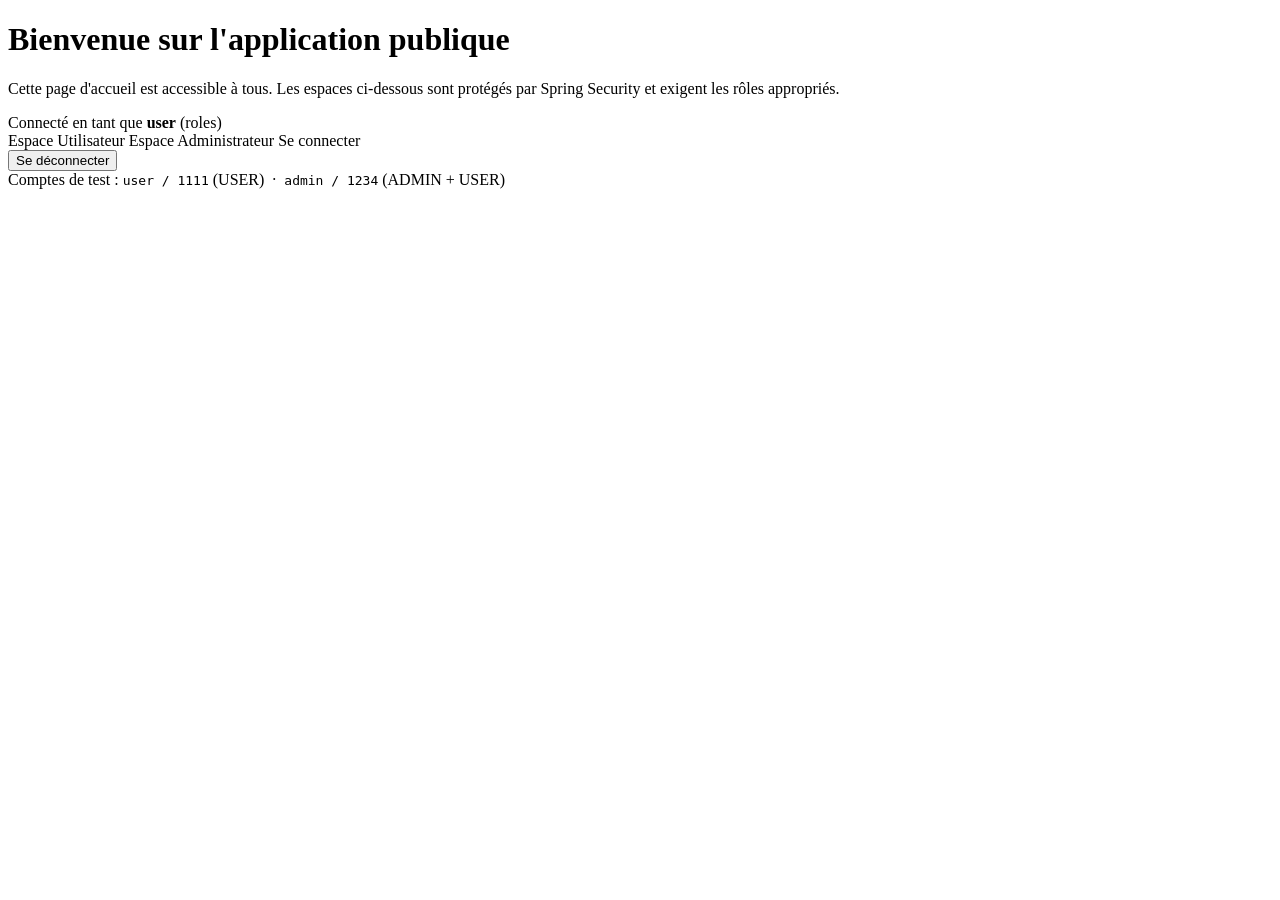
<file: src/main/resources/templates/index.html>
<!DOCTYPE html>
<html xmlns:th="http://www.thymeleaf.org"
      xmlns:sec="http://www.thymeleaf.org/extras/spring-security">
<head>
    <meta charset="UTF-8">
    <meta name="viewport" content="width=device-width, initial-scale=1.0">
    <title>Accueil - Spring Security</title>
    <link rel="stylesheet" th:href="@{/css/style.css}">
</head>
<body>
    <div class="card">
        <h1>Bienvenue sur l'application publique</h1>
        <p>Cette page d'accueil est accessible à tous. Les espaces ci-dessous sont
           protégés par Spring Security et exigent les rôles appropriés.</p>

        <div sec:authorize="isAuthenticated()" class="alert alert-success">
            Connecté en tant que <strong sec:authentication="name">user</strong>
            (<span sec:authentication="principal.authorities">roles</span>)
        </div>

        <div class="links">
            <a class="btn btn-primary" th:href="@{/user/dashboard}">Espace Utilisateur</a>
            <a class="btn btn-success" th:href="@{/admin/dashboard}">Espace Administrateur</a>

            <a sec:authorize="!isAuthenticated()" class="btn btn-ghost" th:href="@{/login}">Se connecter</a>
            <form sec:authorize="isAuthenticated()" class="inline" th:action="@{/logout}" method="post">
                <button class="btn btn-danger" type="submit">Se déconnecter</button>
            </form>
        </div>

        <div class="meta">
            Comptes de test : <code>user / 1111</code> (USER) &nbsp;·&nbsp;
            <code>admin / 1234</code> (ADMIN + USER)
        </div>
    </div>
</body>
</html>
</file>
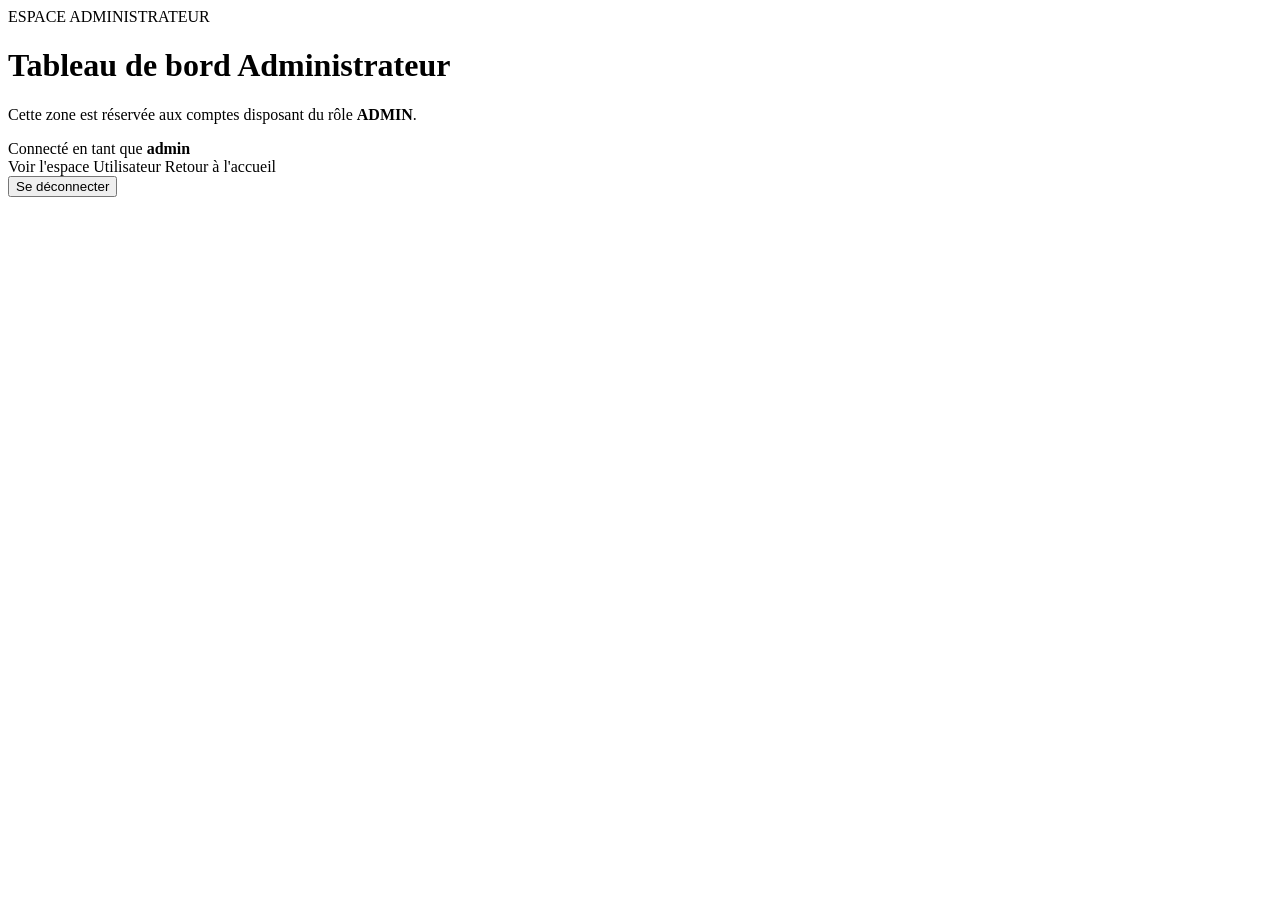
<file: src/main/resources/templates/admin_dashboard.html>
<!DOCTYPE html>
<html xmlns:th="http://www.thymeleaf.org"
      xmlns:sec="http://www.thymeleaf.org/extras/spring-security">
<head>
    <meta charset="UTF-8">
    <meta name="viewport" content="width=device-width, initial-scale=1.0">
    <title>Espace Administrateur</title>
    <link rel="stylesheet" th:href="@{/css/style.css}">
</head>
<body>
    <div class="card">
        <span class="badge badge-admin">ESPACE ADMINISTRATEUR</span>
        <h1>Tableau de bord Administrateur</h1>
        <p>Cette zone est réservée aux comptes disposant du rôle <strong>ADMIN</strong>.</p>

        <div class="alert alert-success">
            Connecté en tant que <strong sec:authentication="name">admin</strong>
        </div>

        <div class="links">
            <a class="btn btn-primary" th:href="@{/user/dashboard}">Voir l'espace Utilisateur</a>
            <a class="btn btn-ghost" th:href="@{/}">Retour à l'accueil</a>
            <form class="inline" th:action="@{/logout}" method="post">
                <button class="btn btn-danger" type="submit">Se déconnecter</button>
            </form>
        </div>
    </div>
</body>
</html>
</file>
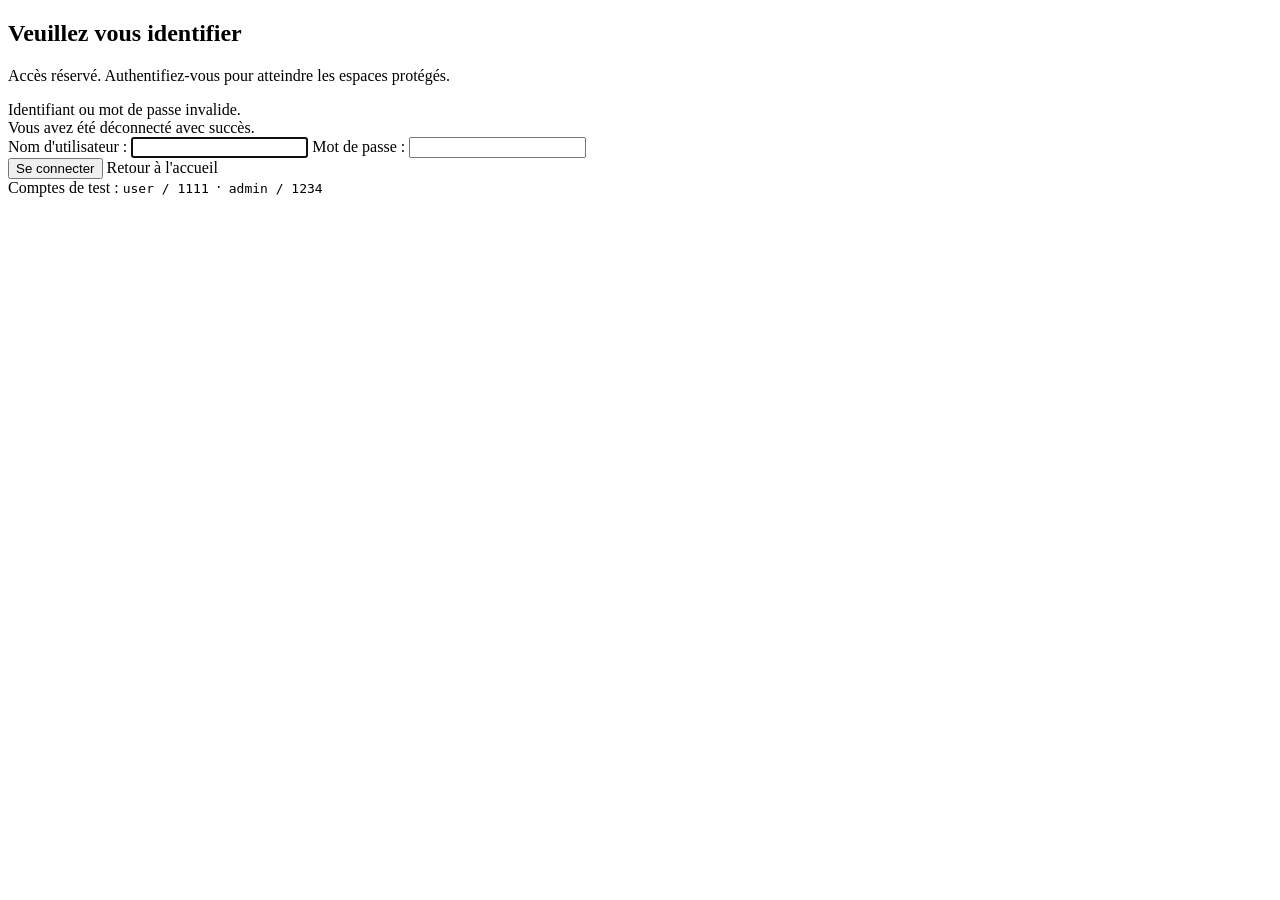
<file: src/main/resources/templates/login.html>
<!DOCTYPE html>
<html xmlns:th="http://www.thymeleaf.org">
<head>
    <meta charset="UTF-8">
    <meta name="viewport" content="width=device-width, initial-scale=1.0">
    <title>Connexion - Application Sécurisée</title>
    <link rel="stylesheet" th:href="@{/css/style.css}">
</head>
<body>
    <div class="card login-container">
        <h2>Veuillez vous identifier</h2>
        <p>Accès réservé. Authentifiez-vous pour atteindre les espaces protégés.</p>

        <div th:if="${param.error}" class="alert alert-error">
            Identifiant ou mot de passe invalide.
        </div>
        <div th:if="${param.logout}" class="alert alert-success">
            Vous avez été déconnecté avec succès.
        </div>

        <form th:action="@{/login}" method="post">
            <label for="username">Nom d'utilisateur :</label>
            <input type="text" id="username" name="username" required autofocus />

            <label for="password">Mot de passe :</label>
            <input type="password" id="password" name="password" required />

            <div class="links">
                <button class="btn btn-primary" type="submit">Se connecter</button>
                <a class="btn btn-ghost" th:href="@{/}">Retour à l'accueil</a>
            </div>
        </form>

        <div class="meta">
            Comptes de test : <code>user / 1111</code> &nbsp;·&nbsp; <code>admin / 1234</code>
        </div>
    </div>
</body>
</html>
</file>
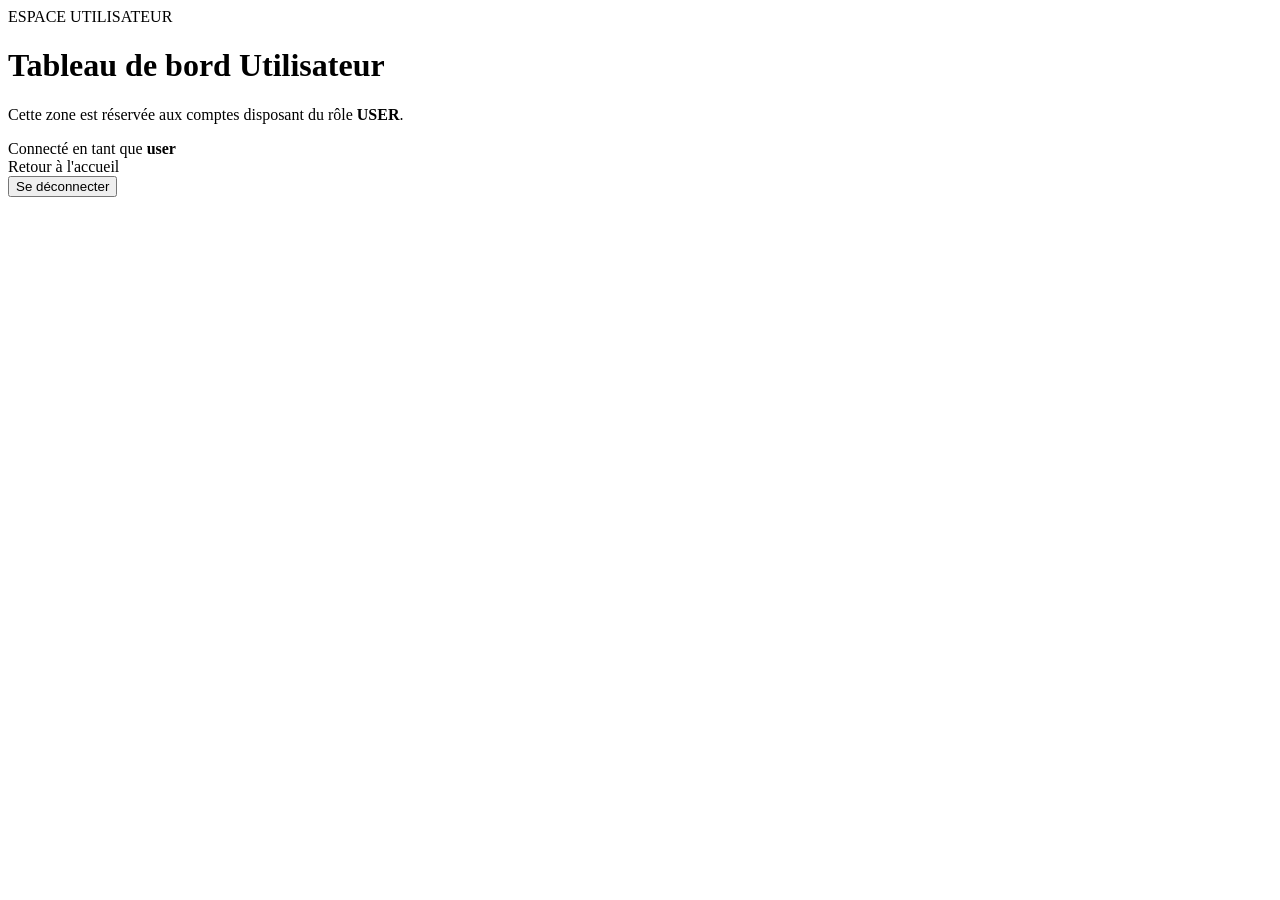
<file: src/main/resources/templates/user_dashboard.html>
<!DOCTYPE html>
<html xmlns:th="http://www.thymeleaf.org"
      xmlns:sec="http://www.thymeleaf.org/extras/spring-security">
<head>
    <meta charset="UTF-8">
    <meta name="viewport" content="width=device-width, initial-scale=1.0">
    <title>Espace Utilisateur</title>
    <link rel="stylesheet" th:href="@{/css/style.css}">
</head>
<body>
    <div class="card">
        <span class="badge badge-user">ESPACE UTILISATEUR</span>
        <h1>Tableau de bord Utilisateur</h1>
        <p>Cette zone est réservée aux comptes disposant du rôle <strong>USER</strong>.</p>

        <div class="alert alert-success">
            Connecté en tant que <strong sec:authentication="name">user</strong>
        </div>

        <div class="links">
            <a class="btn btn-ghost" th:href="@{/}">Retour à l'accueil</a>
            <form class="inline" th:action="@{/logout}" method="post">
                <button class="btn btn-danger" type="submit">Se déconnecter</button>
            </form>
        </div>
    </div>
</body>
</html>
</file>
